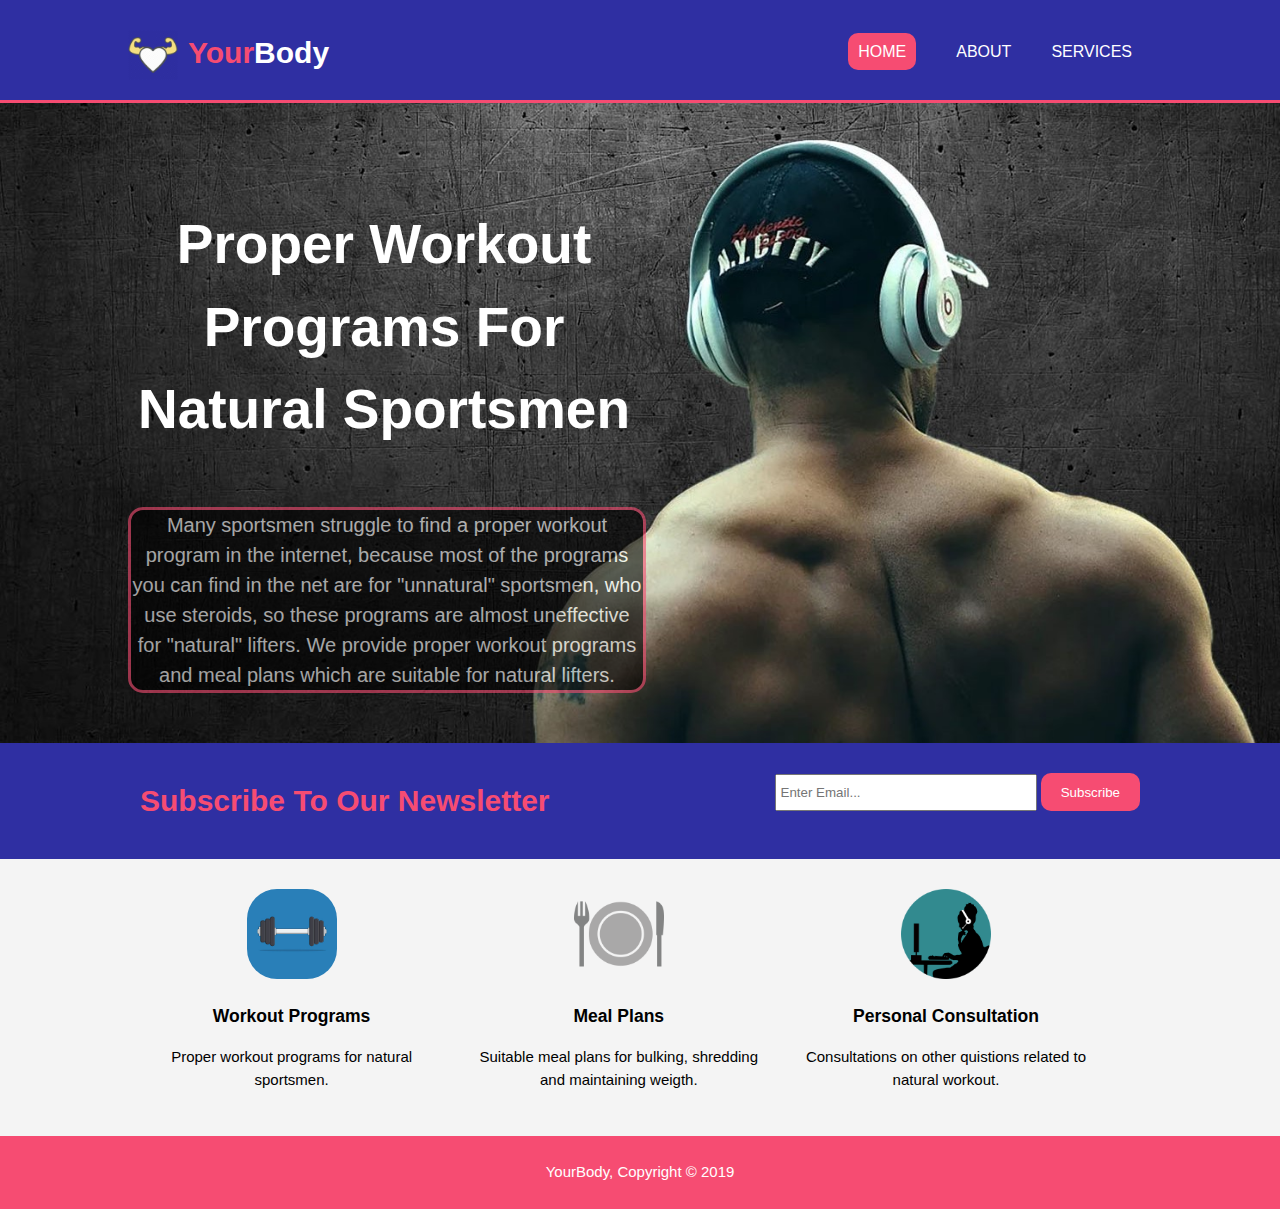
<file: index.html>
<!DOCTYPE html>
<html>
<head>
	<meta charset="utf-8">
	<meta name="viewport" content="width=device-width">
	<meta name="description" content="Workout programms and meal plans ">
	<meta name="keywords" content="workout programm, meal plans, training advices, natural sportsmen">
	<meta name="author" content="Pavelas Bulatovas">
	<title>YourBody Natural Fitness Website | Welcome</title>
	<link rel="stylesheet" type="text/css" href="./css/style.css">
</head>
<body>
	<!-- Header -->
	<header>
		<div class="container">
			<div id="branding">
				<a href="index.html">
					<img src="img/logo.png" width="50px">
				</a>
				<a href="index.html">
					<h1><span class="highlight">Your</span>Body</h>
				</a>
			</div>
			<nav>
				<ul>
					<li ><a href="index.html" class="current">Home</a></li>
					<li><a href="about.html">About</a></li>
					<li><a href="services.html">Services</a></li>
				</ul>
			</nav>
		</div>
	</header>

	<!-- Showcase -->
	<section id="showcase">
		<div class="container">
			<h1>Proper Workout Programs For Natural Sportsmen</h1>
			<p>Many sportsmen struggle to find a proper workout program in the internet, because most of the programs you can find in the net are for "unnatural" sportsmen, who use steroids, so these programs are almost uneffective for "natural" lifters.
			We provide proper workout programs and meal plans which are suitable for natural lifters.</p>
		</div>	
	</section>
	<!-- Newsletter -->
	<section id=newsletter>
		<div class="container">
			<h1>Subscribe To Our Newsletter</h1>
			<form>
				<input type="email" placeholder="Enter Email...">
				<button type="submit" class=button_1>Subscribe</button>
			</form>		
		</div>
	</section>
	<!-- Boxes -->
	<section id="boxes">
		<div class="container">
			<div class="box">
				<img src="./img/dumbell.png">
				<h3>Workout Programs</h3>
				<p>Proper workout programs for natural sportsmen.
				</p>
			</div>
			<div class="box-2">
				<img src="./img/meal.png">
				<h3>Meal Plans</h3>
				<p>Suitable meal plans for bulking, shredding and maintaining weigth.
				</p>
			</div>
			<div class="box">
				<img src="./img/consult.png">
				<h3>Personal Consultation</h3>
				<p>Consultations on other quistions related to natural workout.</p>
			</div>
		</div>
	</section>
	<!-- Footer -->
	<footer>
		<p>
			YourBody, Copyright &copy 2019
		</p>	
	</footer>
</body>
</html>
</file>
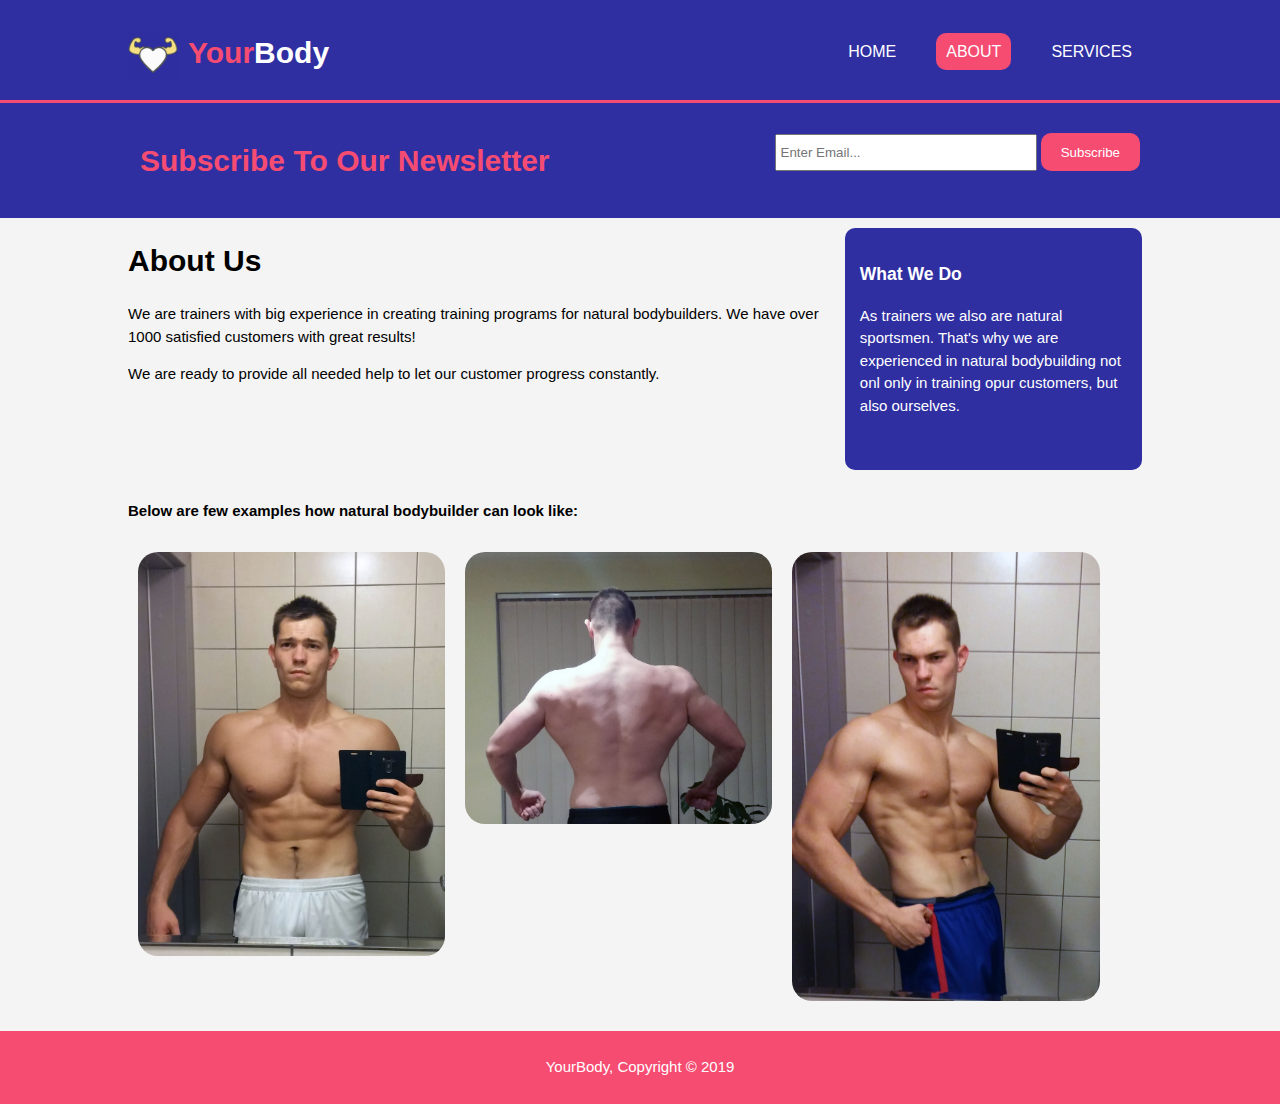
<file: about.html>
<!DOCTYPE html>
<html>
<head>
	<meta charset="utf-8">
	<meta name="viewport" content="width=device-width">
	<meta name="description" content="Workout programms and meal plans ">
	<meta name="keywords" content="workout programm, meal plans, training advices, natural sportsmen">
	<meta name="author" content="Pavelas Bulatovas">
	<title>YourBody Natural Fitness Website | About</title>
	<link rel="stylesheet" type="text/css" href="./css/style.css">
</head>
<body>
	<!-- Header -->
	<header>
		<div class="container">
			<div id="branding">
				<a href="index.html">
					<img src="img/logo.png" width="50px">
				</a>
				<a href="index.html">
					<h1><span class="highlight">Your</span>Body</h>
				</a>
			</div>
			<nav>
				<ul>
					<li ><a href="index.html">Home</a></li>
					<li><a href="about.html" class="current">About</a></li>
					<li><a href="services.html">Services</a></li>
				</ul>
			</nav>
		</div>
	</header>

	<!-- Newsletter -->
	<section id=newsletter>
		<div class="container">
			<h1>Subscribe To Our Newsletter</h1>
			<form>
				<input type="email" placeholder="Enter Email...">
				<button type="submit" class=button_1>Subscribe</button>
			</form>		
		</div>
	</section>
	<!-- Boxes -->
	<section id="main">
		<div class="container">
			<article id="main-col">
				<h1 class="page-title">About Us</h1>
				<p>We are trainers with big experience in creating training programs for natural bodybuilders. We have over 1000 satisfied customers with great results!
				</p>
				<p>We are ready to provide all needed help to let our customer progress constantly.</p>
			</article>

			<aside id="sidebar">
				<div class="dark">
					<h3>What We Do</h3>
					<p>As trainers we also are natural sportsmen. That's why we are experienced in natural bodybuilding not onl only in training opur customers, but also ourselves.</p><br>
				</div>
			</aside>
	
			<div id="photos">
				<h4>Below are few examples how natural bodybuilder can look like:</h4>
				<div class="photo">
					<img src="img/front.jpg" class="rounded">
					<img src="img/back.jpg" class="rounded">
					<img src="img/side.jpg" class="rounded">
				</div>	
			</div>	
		</div>
	</section>
	<!-- Footer -->
	<footer>
		<p>
			YourBody, Copyright &copy 2019
		</p>	
	</footer>
</body>
</html>
</file>
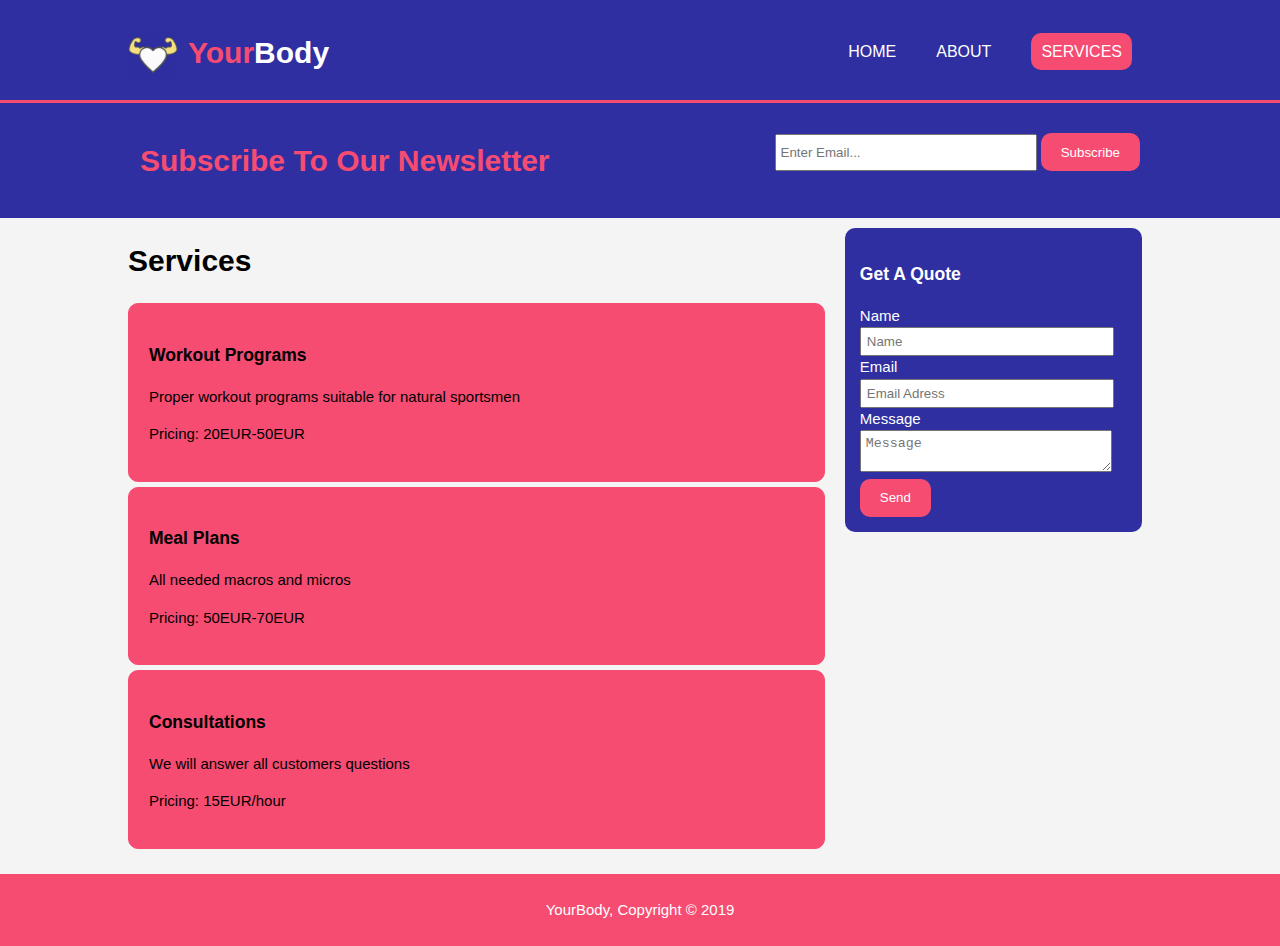
<file: services.html>
<!DOCTYPE html>
<html>
<head>
	<meta charset="utf-8">
	<meta name="viewport" content="width=device-width">
	<meta name="description" content="Workout programms and meal plans ">
	<meta name="keywords" content="workout programm, meal plans, training advices, natural sportsmen">
	<meta name="author" content="Pavelas Bulatovas">
	<title>YourBody Natural Fitness Website | Services</title>
	<link rel="stylesheet" type="text/css" href="./css/style.css">
</head>
<body>
	<!-- Header -->
	<header>
		<div class="container">
			<div id="branding">
				<a href="index.html">
					<img src="img/logo.png" width="50px">
				</a>
				<a href="index.html">
					<h1><span class="highlight">Your</span>Body</h>
				</a>
			</div>
			<nav>
				<ul>
					<li ><a href="index.html">Home</a></li>
					<li><a href="about.html" >About</a></li>
					<li><a href="services.html" class="current">Services</a></li>
				</ul>
			</nav>
		</div>
	</header>

	<!-- Newsletter -->
	<section id=newsletter>
		<div class="container">
			<h1>Subscribe To Our Newsletter</h1>
			<form>
				<input type="email" placeholder="Enter Email...">
				<button type="submit" class=button_1>Subscribe</button>
			</form>		
		</div>
	</section>
	<!-- Boxes -->
	<section id="main">
		<div class="container">
			<article id="main-col">
				<h1 class="page-title">Services</h1>
				<ul id="services">
					<li>
						<h3>Workout Programs</h3>
						<p>Proper workout programs suitable for natural sportsmen</p>
						<p>Pricing: 20EUR-50EUR</p>
					</li>	
					<li>
						<h3>Meal Plans</h3>
						<p>All needed macros and micros</p>
						<p>Pricing: 50EUR-70EUR</p>
					</li>	
					<li>
						<h3>Consultations</h3>
						<p>We will answer all customers questions</p>
						<p>Pricing: 15EUR/hour</p>
					</li>	
				</ul>
			</article>

			<aside id="sidebar">
				<div class="dark">
					<h3>Get A Quote</h3>
					<form class="quote">
						<div>
							<label>Name</label><br>
							<input type="text" placeholder="Name">
						</div>
						<div>
							<label>Email</label><br>
							<input type="text" placeholder="Email Adress">	
						</div>
						<div>
							<label>Message</label><br>
							<textarea placeholder="Message"></textarea>
						</div>
						<button class="button_1" type="submit">Send</button>
					</form>
				</div>
			</aside>	
		</div>
	</section>
	<!-- Footer -->
	<footer>
		<p>
			YourBody, Copyright &copy 2019
		</p>	
	</footer>
</body>
</html>
</file>
<file: css/style.css>
body{
	font: 15px/1.5 Arial, Helvetica, sans-serif;
	padding: 0;
	margin: 0;
	background-color: #f4f4f4;
}

/* Global */
.container{
	width: 80%;
	margin: auto;
	overflow: hidden;
}

ul{
	margin: 0;
	padding: 0;
}

.button_1{
	height: 38px;
	background: #f64c72;
	border: none;
	color:#ffffff;
	padding: 0 20px;
	border-radius: 10px;
}

.dark{
	background-color: #2f2fa2;
	color: #ffffff;
	padding: 15px;
	border-radius: 10px;
	margin-right: 10px;
}

/* Header */
header{
	background: #2f2fa2;
	color: #ffffff;
	padding-top: 30px;
	min-height: 70px;
	border-bottom: #f64c72 3px solid;
}

header nav a{
	color: #ffffff;
	text-decoration: none;
	text-transform: uppercase;
	font-size: 16px;
}

header li{
	float: left;
	display: inline;
	padding: 0 20px 0 20px;
}

header #branding{
	float: left;
}

header #branding h1{
	margin: 0;
	float: left;
}

header #branding a{
	text-decoration: none;
	color: #ffffff;
}
header #branding img{
	float: left;
	padding-right: 10px;
}

header nav{
	float: right;
	margin-top: 10px;
}

header .highlight{
	color: #f64c72;
	font-weight: bold;
}

header .current{
	background-color: #f64c72;
	padding: 10px;
	border-radius: 10px;
}

header a:hover{
	color: #553d67;
	font-weight: bold;
}

/* Showcase */

#showcase{
	min-height: 500px;
	background: url('../img/cover.jpg') no-repeat;
	text-align: center;
	color: #ffffff;
	background-position: center center;
	background-size: cover;
}

#showcase h1{
	font-size: 55px;
	margin-top: 100px;
	float:left;
	width: 50%;
}

#showcase p{
	font-size: 20px;
	border: 3px solid #f64c72;
	border-radius: 15px;
	float:left;
	width: 50%;
	margin-bottom: 50px;
	background-color: black;
	opacity: 60%;
}

/* Newsletter */

#newsletter{
	padding: 15px;
	color: #f64c72;
	background: #2f2fa2;
}

#newsletter h1{
	float: left;
}

#newsletter form{
	float: right;
	margin-top: 15px;
}

#newsletter input[type="email"]{
	padding: 4px;
	width: 250px;
	height: 25px;
}

/* Boxes */

#boxes{
	margin-top: 20px;
}

#boxes .box{
	float: left;
	text-align: center;
	width: 30%;
	padding: 10px;
}

#boxes .box img{
	width: 90px;
	border-radius: 30px;
}

#boxes .box-2{
	float: left;
	text-align: center;
	width: 30%;
	padding: 10px;
}

#boxes .box-2 img{
	width: 90px;
}

/* Sidebar */
#sidebar{
	float: right;
	width: 30%;
	margin-top: 10px;
	margin-bottom: 30px;
}

aside#sidebar .quote input, aside#sidebar .quote textarea{
	width: 90%;
	padding: 5px;
}

/* main-col */
#main-col{
	float: left;
	width: 70%;
}

/* Services */
ul#services li{
	list-style: none;
	padding: 20px;
	border: #f64c72 solid 1px;
	margin-bottom: 5px;
	margin-right: 20px;
	background-color: #f64c72;
	border-radius: 10px;
}

/* Footer */

footer{
	padding: 10px;
	margin-top: 20px;
	color: #ffffff;
	text-align: center;
	background: #f64c72;
}

/* About photos */


#photos img{
	float: left;
	width: 30%;
	padding: 10px;
}

#photos h4{
	clear: both;
}

.rounded{
	border-radius: 30px;
}

/* Media Queries */
@media(max-width: 768px){
	header #branding,
	header nav,
	header nav li,{
		float: none;
		text-align:center;
		width:100%;
	}

	header h1,
	header img{
		margin-left: 120px;
	}

	header{
		padding-bottom: 20px;
	}

	#showcase h1{
		margin-top: 40px;
	}

	#newsletter h1,
	#newsletter form,
	#boxes .box,
	#boxes .box-2,
	#photos img,
	article#main-col,
	aside#sidebar{
		float: none;
		text-align:center;
		width:100%;
	}

	#newsletter button, .quote button{
		display:block;
		width:100%;
	}

	#newsletter form input[type="email"]{
		width:100%;
		margin-bottom:5px;
	}
}
</file>
